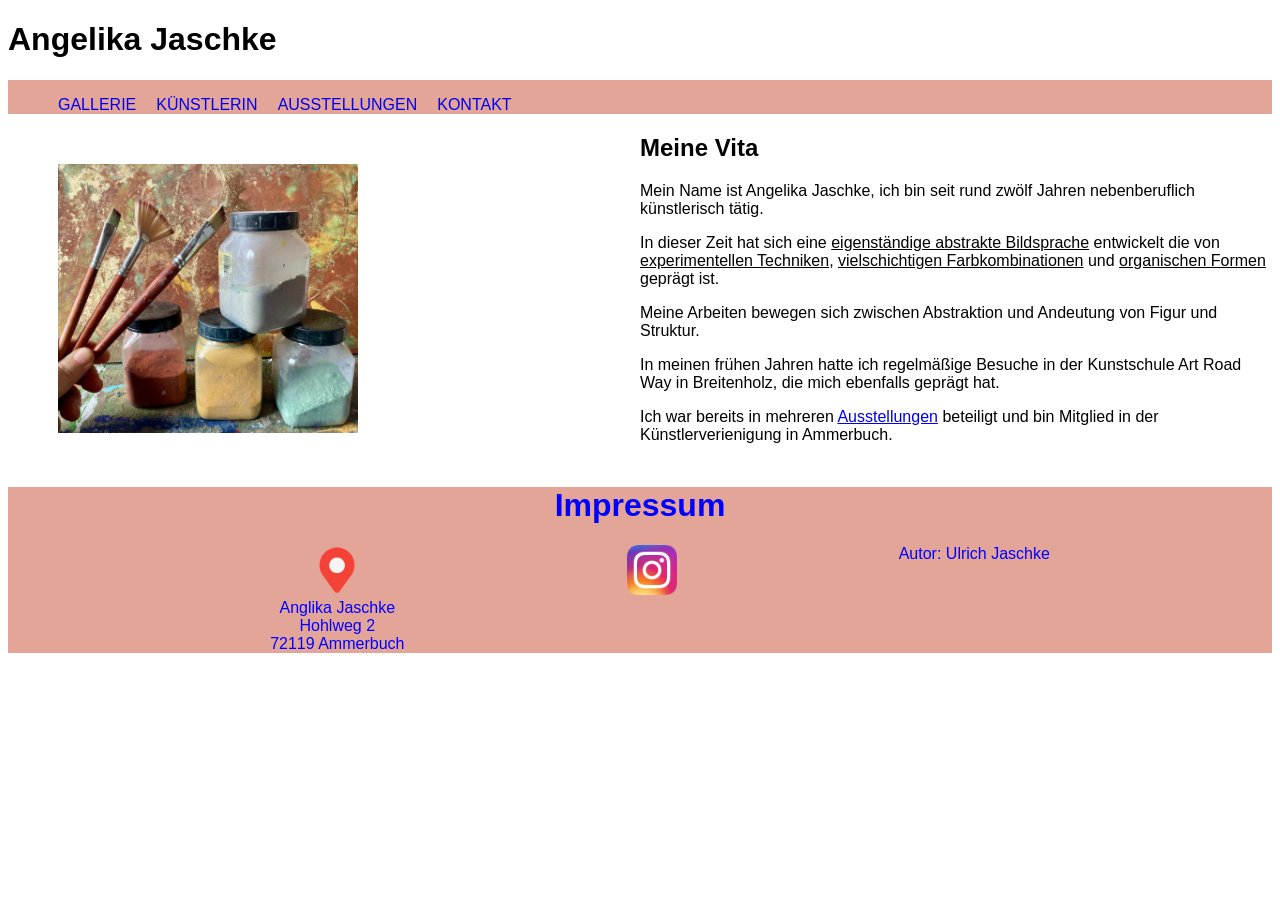
<file: index.html>
<!DOCTYPE html>
<html lang="en">
<head>
    <meta charset="UTF-8">
    <meta name="viewport" content="width=device-width, initial-scale=1.0">
    <title>Document</title>
    <link rel="stylesheet" href="style1.css">
</head>
<body>
    <header> 
        <h1>Angelika Jaschke</h1>
    </header>

    <nav class = "navbar">
        <ul>
            <li> <a href = "gallerie1.html">GALLERIE</a></li>
            <li> <a href = "index.html">KÜNSTLERIN</a></li>
            <li> <a href = "ausstellungen.html">AUSSTELLUNGEN</a></li>
            <li> <a href = "kontakt.html">KONTAKT</a></li>
        </ul>
    </nav>
    <section> 
        <img class = "vita" src="Bilder/Titel.jpg" width = 300>
    </section>
    <aside>
        <h2>Meine Vita</h2>
        <p> Mein Name ist Angelika Jaschke, ich bin seit rund zwölf Jahren nebenberuflich künstlerisch tätig.</p>
        <p> In dieser Zeit hat sich eine <u>eigenständige abstrakte Bildsprache</u> entwickelt die von <u>experimentellen Techniken</u>, <u>vielschichtigen Farbkombinationen</u> und <u>organischen Formen </u>geprägt ist.</p>
        <p> Meine Arbeiten bewegen sich zwischen Abstraktion und Andeutung von Figur und Struktur.</p>
        <p> In meinen frühen Jahren hatte ich regelmäßige Besuche in der Kunstschule Art Road Way in Breitenholz, die mich ebenfalls geprägt hat.</p>
        <p> Ich war bereits in mehreren <a href = "ausstellungen.html">Ausstellungen</a> beteiligt und bin Mitglied in der Künstlerverienigung in Ammerbuch. </p>
        
    </aside>

    <!--
    <article>
        <h2>Aktuelles</h2>
        <a href = "KVart.jpg" target = "_blank">
        <img src="KVart.jpg" width = "200px"></img>
        </a><br>
        <button id = "mehr">mehr</button> <br>
        <p id = "infos" > Hier stehen Informationen über bestimmte Eindrücke 
            die Besucher erlebt haben.
        </p>
    </article>
-->

    <footer>
        <h1>Impressum</h1>
        <ul class = "impressum"> 
            <li>
            <img src="Bilder/Standort.png" width= 50px></img> <br>
            Anglika Jaschke </br> Hohlweg 2 <br> 72119 Ammerbuch 
            </li>
            <li> 
            <a href = "https://www.instagram.com/galadriel_66?igsh=MXJiMDR3NGtscTBxag%3D%3D&utm_source=qr" target="_blank">
            <img src="Bilder/Insta.png" width= 50px></img></a>
            </li>
            <li>
                Autor: Ulrich Jaschke 
            </li>
        </ul>
    </footer>
<script src="index.js"> </script>
</body>
</html>
</file>
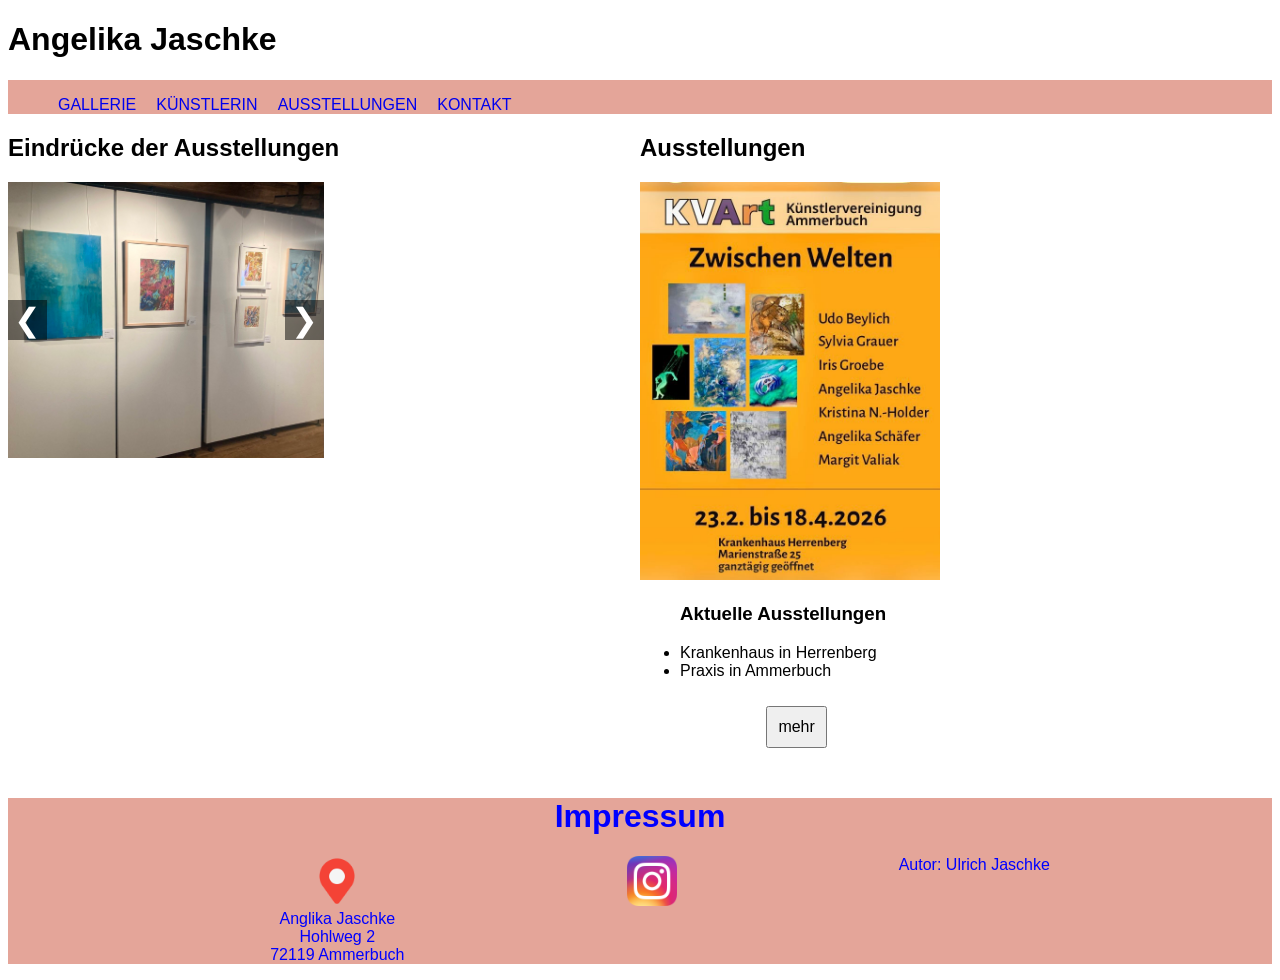
<file: ausstellungen.html>
<!DOCTYPE html>
<html lang="en">
<head>
    <meta charset="UTF-8">
    <meta name="viewport" content="width=device-width, initial-scale=1.0">
    <title>Document</title>
    <link rel="stylesheet" href="style1.css">
</head>
<body>
<header> 
    <h1> Angelika Jaschke</h1>
</header>

     <nav class = "navbar">
        <ul>
            <li> <a href = "gallerie1.html">GALLERIE</a></li>
            <li> <a href = "index.html">KÜNSTLERIN</a></li>
            <li> <a href = "ausstellungen.html">AUSSTELLUNGEN</a></li>
            <li> <a href = "kontakt.html">KONTAKT</a></li>
        </ul>
    </nav>
    <section>
        <h2> Eindrücke der Ausstellungen</h2>
        <div class = "diashow">
            <div class = "bilder">
                <img src = Bilder/A1.jpg width = "300" class = "bild">
                <img src = Bilder/A2.jpg width = "300" class = "bild">
                <img src = Bilder/A3.jpg width = "300" class = "bild">
                <img src = Bilder/A4.jpg width = "300" class = "bild">
                <img src = Bilder/A5.jpg width = "300" class = "bild">
                <img src = Bilder/A6.jpg width = "300" class = "bild">
                <img src = Bilder/A7.jpg width = "300" class = "bild">
            </div>
            <button class = "davor" onclick = "bildDavor()">&#10094</button>
            <button class = "danach" onclick = "bildDanach()">&#10095</button>
        </div>
    </section>
    <aside> 
    <h2>Ausstellungen</h2>
        <img src= Bilder/KVart.jpg width = "300">
        <ul>
            <h3> Aktuelle Ausstellungen </h3>
            <li> Krankenhaus in Herrenberg </li>
            <li> Praxis in Ammerbuch</li>
            <div id = "vergangeneAusstellungen">
                <h3> Vergangene Ausstellungen </h3>
                <li > <a href="https://www.art-road-way.de/"> Road Way Kunstschule</a></li>
                <li > Kornblume Naturkostladen in Tübingen </li>
                <li > Akademie für Bildung und Personalentwicklung UKT Tübingen </li>
                <li > Praxis in Reutlingen</li>
                <li > Gästehaus in Flörsheim - Dalsheim</li>
                <li> seit 2018 Mitglied in der Künstlervereinigung Ammerbuch </li>
                <li > Regelmäßige Beteiligung an den Jahresausstellungen</li>
                <li > Gemeinschaftsausstellung in der Schlußscheune in Poltringen</li>
                <li > Ammerbucher Schule </li>
                <li > Gemeinschaftsausstellung in Wildberg</li>
            </div>
        </ul>
        <button id = "vergangen">mehr</button>
        
        
    </aside>
    <script src="index.js"> </script>
     <footer>
        <h1>Impressum</h1>
        <ul class = "impressum"> 
            <li>
            <img src="Bilder/Standort.png" width= 50px></img> <br>
            Anglika Jaschke </br> Hohlweg 2 <br> 72119 Ammerbuch 
            </li>
            <li> 
            <a href = "https://www.instagram.com/galadriel_66?igsh=MXJiMDR3NGtscTBxag%3D%3D&utm_source=qr" target="_blank">
            <img src="Bilder/Insta.png" width= 50px></img></a>
            </li>
            <li>
                Autor: Ulrich Jaschke 
            </li>
        </ul>
    </footer>
</body>
</html>
</file>
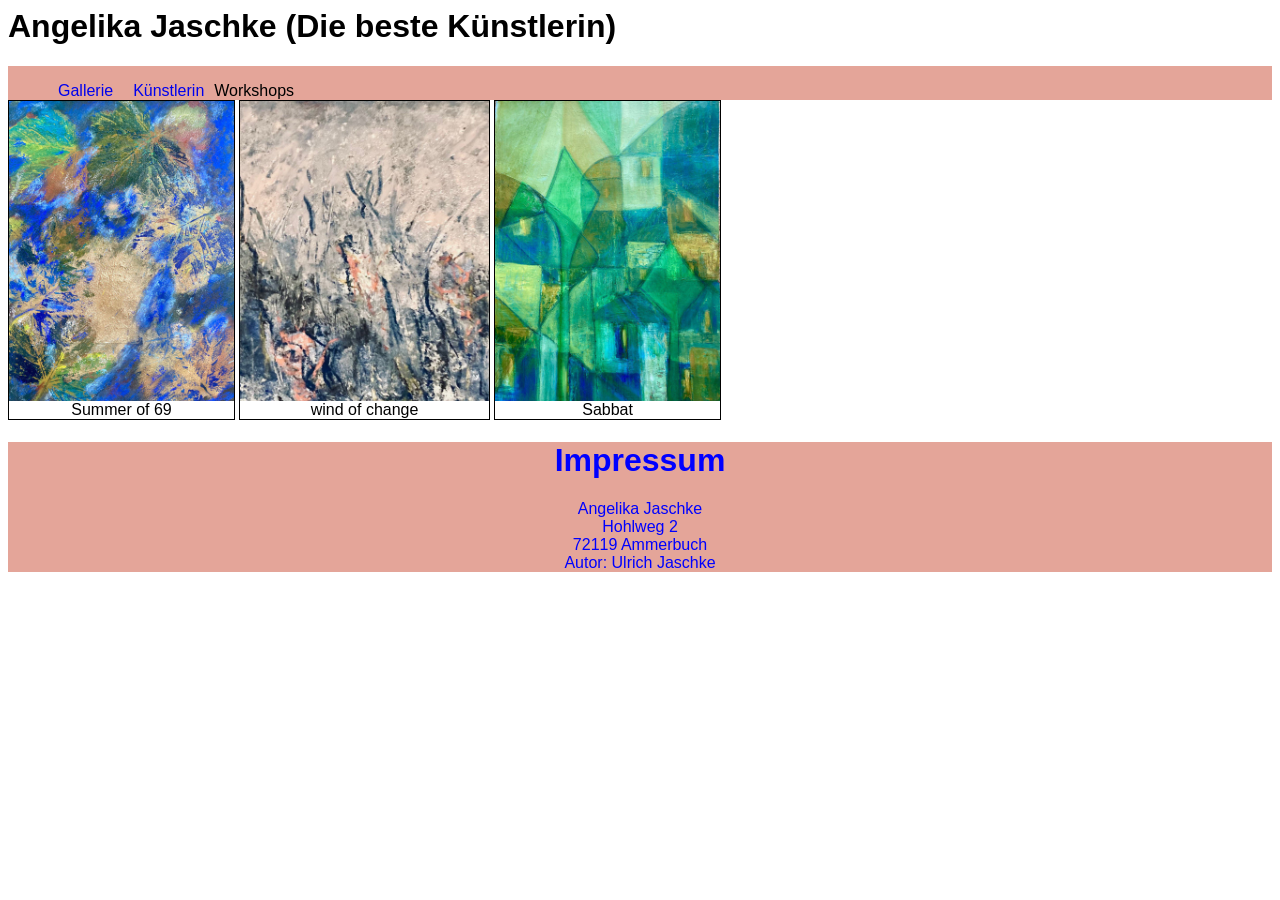
<file: gallerie.html>
<html lang="en">
<head>
    <meta charset="UTF-8">
    <meta name="viewport" content="width=device-width, initial-scale=1.0">
    <title>Document</title>
    <link rel="stylesheet" href="style1.css">
</head>
<body>
    <header> 
        <h1>Angelika Jaschke (Die beste Künstlerin)</h1>
    </header>

    <nav class = "navbar">
        <ul>
            <li> <a href = "gallerie.html">Gallerie</a></li>
            <li> <a href = "index.html">Künstlerin</a></li>
            <li> Workshops</li>
        </ul>

    </nav>

    <main> 
        <div class = "gallerie">
            <a href="Funky.jpg" target="_blank">
            <img src="Funky.jpg" height="300px"></img>
            </a>
        <div class = "beschreibung">Summer of 69</div>
        </div>
        <div class = "gallerie">
            <a href="Funky1.jpg" target="_blank">
            <img src="Funky1.jpg" height="300px"></img>
            </a>
        <div class = "beschreibung">wind of change</div>
        </div>
        <div class = "gallerie">
            <a href="Funky2.jpg" target="_blank">
            <img src="Funky2.jpg" height="300px"></img>
            </a>
        <div class = "beschreibung"> Sabbat</div>
        </div>
    </main>

    <footer>
        <h1>Impressum</h1>
        Angelika Jaschke <br> 
        Hohlweg 2 <br>
        72119 Ammerbuch <br>
        Autor: Ulrich Jaschke 
    </footer>
</body>
</html>
</file>
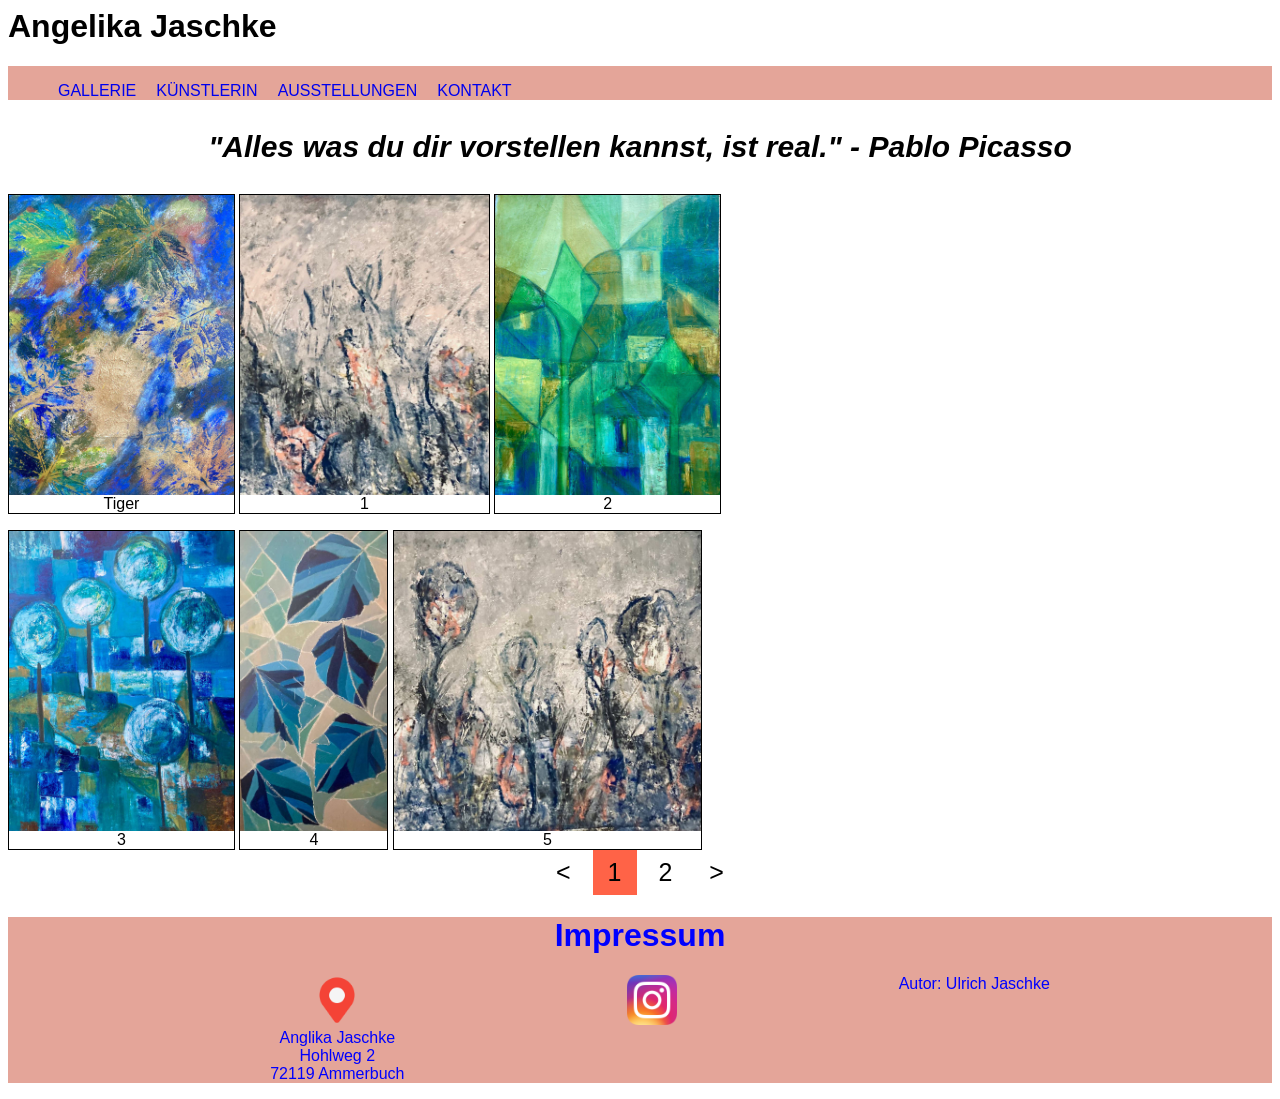
<file: gallerie1.html>
<html lang="en">
<head>
    <meta charset="UTF-8">
    <meta name="viewport" content="width=device-width, initial-scale=1.0">
    <title>Document</title>
    <link rel="stylesheet" href="style1.css">
</head>
<body>
    <header> 
        <h1>Angelika Jaschke</h1>
    </header>

     <nav class = "navbar">
        <ul>
            <li> <a href = "gallerie1.html">GALLERIE</a></li>
            <li> <a href = "index.html">KÜNSTLERIN</a></li>
            <li> <a href = "ausstellungen.html">AUSSTELLUNGEN</a></li>
            <li> <a href = "kontakt.html">KONTAKT</a></li>
        </ul>
    </nav>

    <main> 
        <!--zitatShow-->
        <div class = "zitatShow">
            <div class = "zitate">
                <p class = "zitat"> "Alles was du dir vorstellen kannst, ist real." - Pablo Picasso </p>
                <p class = "zitat"> "Meine Sache ist das Sehen, das Malen und Zeichnen, nicht das Reden." - Gabriele Münter </p>
                <p class = "zitat"> "Ich träume mein Gemälde, und dann male ich meinen Traum." - Vincent van Gogh </p>
            </div>
        </div>
        
        <div class = "gallerie">
            <a href="Bilder/Funky.jpg" target="_blank">
            <img src="Bilder/Funky.jpg" height="300px"></img>
            </a>
        <div class = "beschreibung">Tiger</div>
        </div>
        
        <div class = "gallerie">
            <a href="Bilder/Funky1.jpg" target="_blank">
            <img src="Bilder/Funky1.jpg" height="300px"></img>
            </a>
        <div class = "beschreibung">1</div>
        </div>

        <div class = "gallerie">
            <a href="Bilder/Funky2.jpg" target="_blank">
            <img src="Bilder/Funky2.jpg" height="300px"></img>
            </a>
        <div class = "beschreibung"> 2</div>
        </div><br>
        <p></p>



            <div class = "gallerie">
            <a href="Bilder/Funky3.jpg" target="_blank">
            <img src="Bilder/Funky3.jpg" height="300px"></img>
            </a>
        <div class = "beschreibung"> 3</div>
        </div>
        <div class = "gallerie">
            <a href="Bilder/Funky4.jpg" target="_blank">
            <img src="Bilder/Funky4.jpg" height="300px"></img>
            </a>
        <div class = "beschreibung"> 4</div>
        </div>

        <div class = "gallerie">
            <a href="Bilder/Funky5.jpg" target="_blank">
            <img src="Bilder/Funky5.jpg" height="300px"></img>
            </a>
        <div class = "beschreibung"> 5</div>
        </div> <br>
        
        <!--Steuerungselement-->
        <div class = "steuerungselement"> 
            <a href = gallerie1.html><</a>
            <a href = gallerie1.html class = "aktiv">1</a>
            <a href = gallerie2.html>2</a>
            <a href = gallerie2.html>></a>
        </div>


    </main>


    <footer>
        <h1>Impressum</h1>
        <ul class = "impressum"> 
            <li>
            <img src="Bilder/Standort.png" width= 50px></img> <br>
            Anglika Jaschke </br> Hohlweg 2 <br> 72119 Ammerbuch 
            </li>
            <li> 
            <a href = "https://www.instagram.com/galadriel_66?igsh=MXJiMDR3NGtscTBxag%3D%3D&utm_source=qr" target="_blank">
            <img src="Bilder/Insta.png" width= 50px></img></a>
            </li>
            <li>
                Autor: Ulrich Jaschke 
            </li>
        </ul>
    </footer>
<script src="index2.js"> </script>
</body>
</html>
</file>
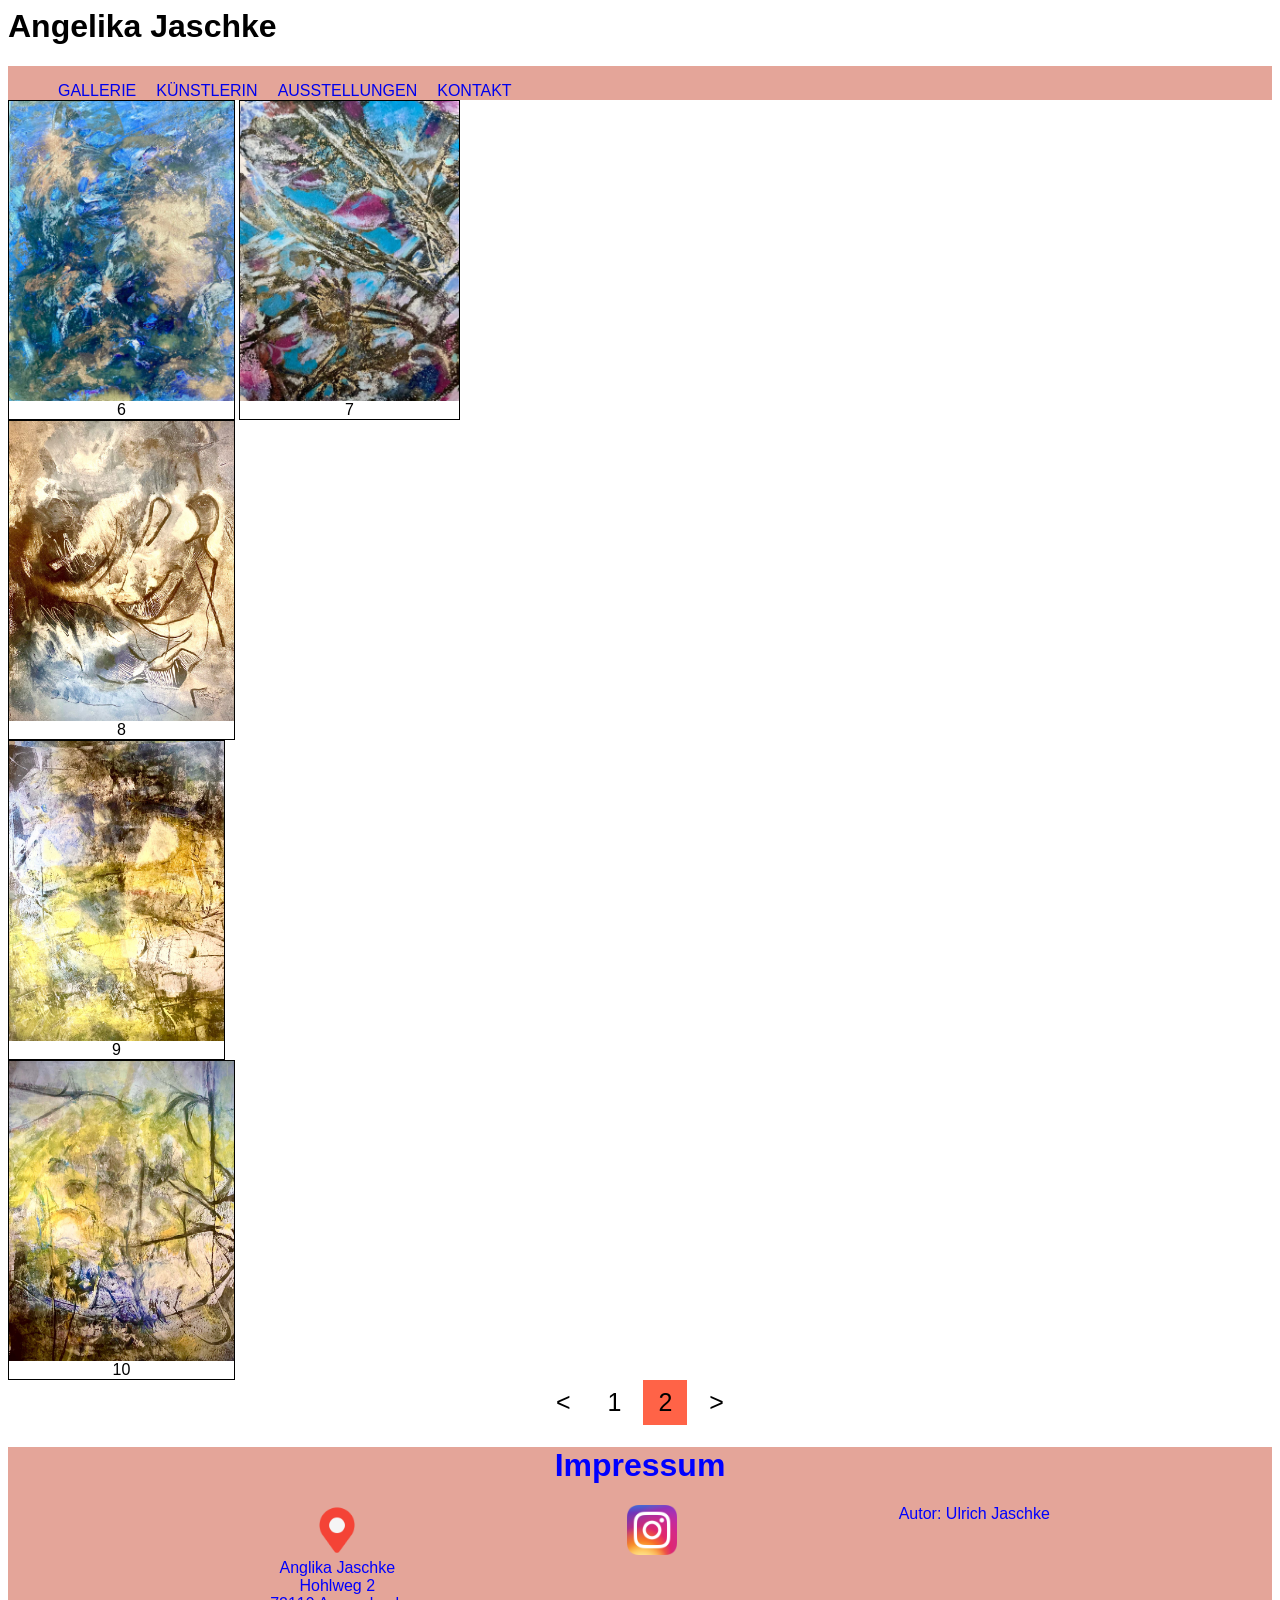
<file: gallerie2.html>
<html lang="en">
<head>
    <meta charset="UTF-8">
    <meta name="viewport" content="width=device-width, initial-scale=1.0">
    <title>Document</title>
    <link rel="stylesheet" href="style1.css">
</head>
<body>
    <header> 
        <h1>Angelika Jaschke </h1>
    </header>

     <nav class = "navbar">
        <ul>
            <li> <a href = "gallerie1.html">GALLERIE</a></li>
            <li> <a href = "index.html">KÜNSTLERIN</a></li>
            <li> <a href = "ausstellungen.html">AUSSTELLUNGEN</a></li>
            <li> <a href = "kontakt.html">KONTAKT</a></li>
        </ul>
    </nav>

    </nav>

    <main> 
    <div class = "gallerie">
        <a href="Bilder/Funky6.jpg" target="_blank">
        <img src="Bilder/Funky6.jpg" height="300px"></img>
        </a>
    <div class = "beschreibung"> 6</div>
    </div>
        
    <div class = "gallerie">
        <a href="Bilder/Funky7.jpg" target="_blank">
        <img src="Bilder/Funky7.jpg" height="300px"></img>
        </a>
    <div class = "beschreibung"> 7</div>
        </div><br>

    <div class = "gallerie">
        <a href="Bilder/Funky8.jpg" target="_blank">
        <img src="Bilder/Funky8.jpg" height="300px"></img>
        </a>
    <div class = "beschreibung"> 8</div>
        </div><br>
    
        <div class = "gallerie">
        <a href="Bilder/Funky9.jpg" target="_blank">
        <img src="Bilder/Funky9.jpg" height="300px"></img>
        </a>
    <div class = "beschreibung"> 9</div>
        </div><br>

    <div class = "gallerie">
        <a href="Bilder/Funky10.jpg" target="_blank">
        <img src="Bilder/Funky10.jpg" height="300px"></img>
        </a>
    <div class = "beschreibung"> 10</div>
        </div><br>

     <!--Steuerungselement-->
        <div class = "steuerungselement"> 
            <a href = gallerie1.html><</a>
            <a href = gallerie1.html>1</a>
            <a href = gallerie2.html class = "aktiv">2</a>
            <a href = gallerie2.html>></a>
        </div>
    </main>


    <footer>
        <h1>Impressum</h1>
        <ul class = "impressum"> 
            <li>
            <img src="Bilder/Standort.png" width= 50px></img> <br>
            Anglika Jaschke </br> Hohlweg 2 <br> 72119 Ammerbuch 
            </li>
            <li> 
            <a href = "https://www.instagram.com/galadriel_66?igsh=MXJiMDR3NGtscTBxag%3D%3D&utm_source=qr" target="_blank">
            <img src="Bilder/Insta.png" width= 50px></img></a>
            </li>
            <li>
                Autor: Ulrich Jaschke 
            </li>
        </ul>
    </footer>
<script src="index.js"> </script>
</body>
</html>
</file>
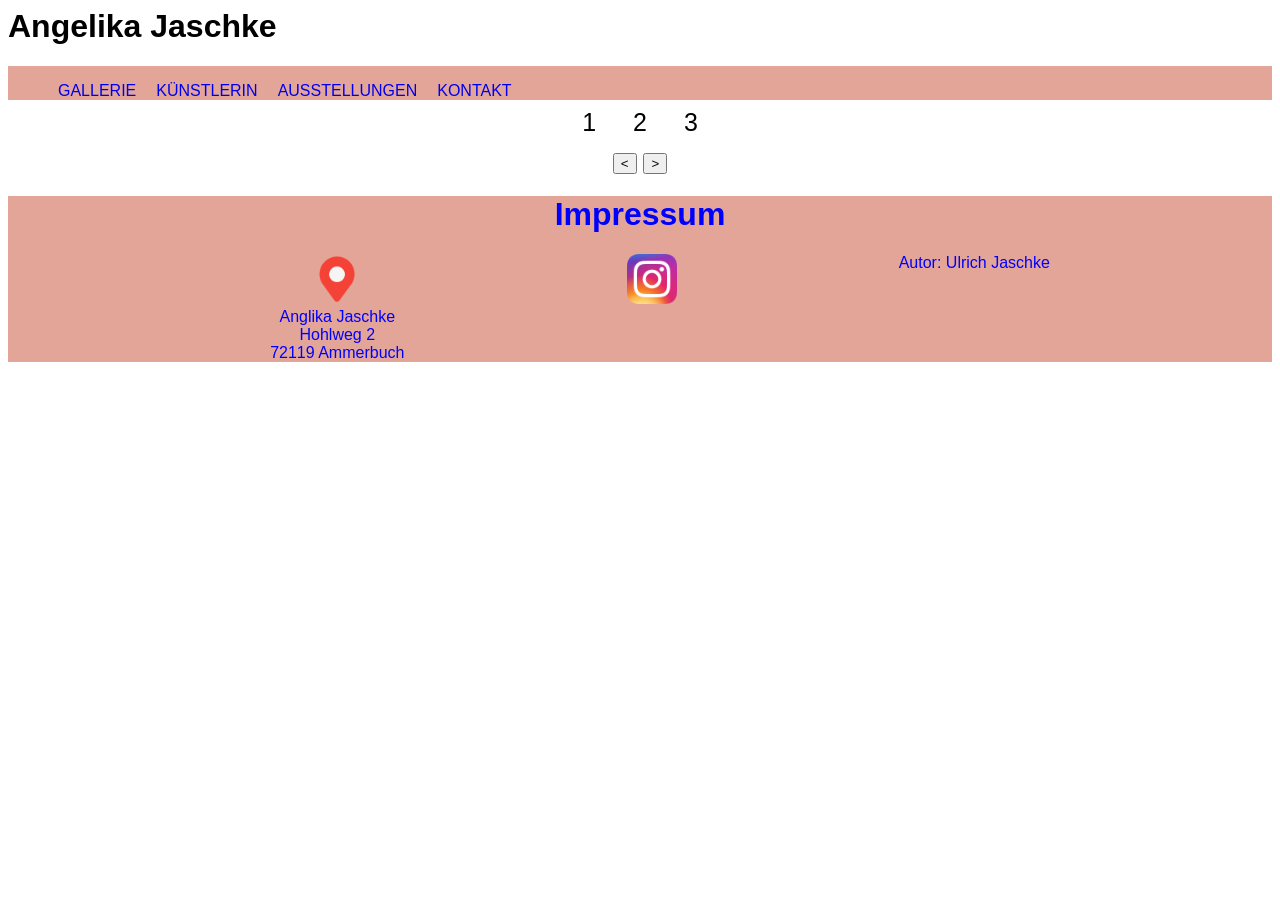
<file: gallerie3.html>
<html lang="en">
<head>
    <meta charset="UTF-8">
    <meta name="viewport" content="width=device-width, initial-scale=1.0">
    <title>Document</title>
    <link rel="stylesheet" href="style1.css">
</head>
<body>
    <header> 
        <h1>Angelika Jaschke</h1>
    </header>

     <nav class = "navbar">
        <ul>
            <li> <a href = "gallerie1.html">GALLERIE</a></li>
            <li> <a href = "index.html">KÜNSTLERIN</a></li>
            <li> <a href = "ausstellungen.html">AUSSTELLUNGEN</a></li>
            <li> <a href = "kontakt.html">KONTAKT</a></li>
        </ul>
    </nav>

    <main> 
       
      <!--Steuerungselement-->
        <div class = "steuerungselement">
            <div class = "seiten">
            <a href = gallerie1.html class = "seite"> 1 </a>
            <a href = gallerie2.html class = "seite"> 2 </a>
            <a href = gallerie3.html class = "seite"> 3 </a>
            </div>
            <button class = "davor" onclick = "seiteDavor()""> < </button> 
            <button class = "danach" onclick = "seiteDanach()""> ></button>
        </div>

    </main>

    <footer>
       <h1>Impressum</h1>
        <ul class = "impressum"> 
            <li>
            <img src="Bilder/Standort.png" width= 50px></img> <br>
            Anglika Jaschke </br> Hohlweg 2 <br> 72119 Ammerbuch 
            </li>
            <li> 
            <a href = "https://www.instagram.com/galadriel_66?igsh=MXJiMDR3NGtscTBxag%3D%3D&utm_source=qr" target="_blank">
            <img src="Bilder/Insta.png" width= 50px></img></a>
            </li>
            <li>
                Autor: Ulrich Jaschke 
            </li>
        </ul>
    </footer>
<script src="index.js"> </script>
</body>
</html>
</file>
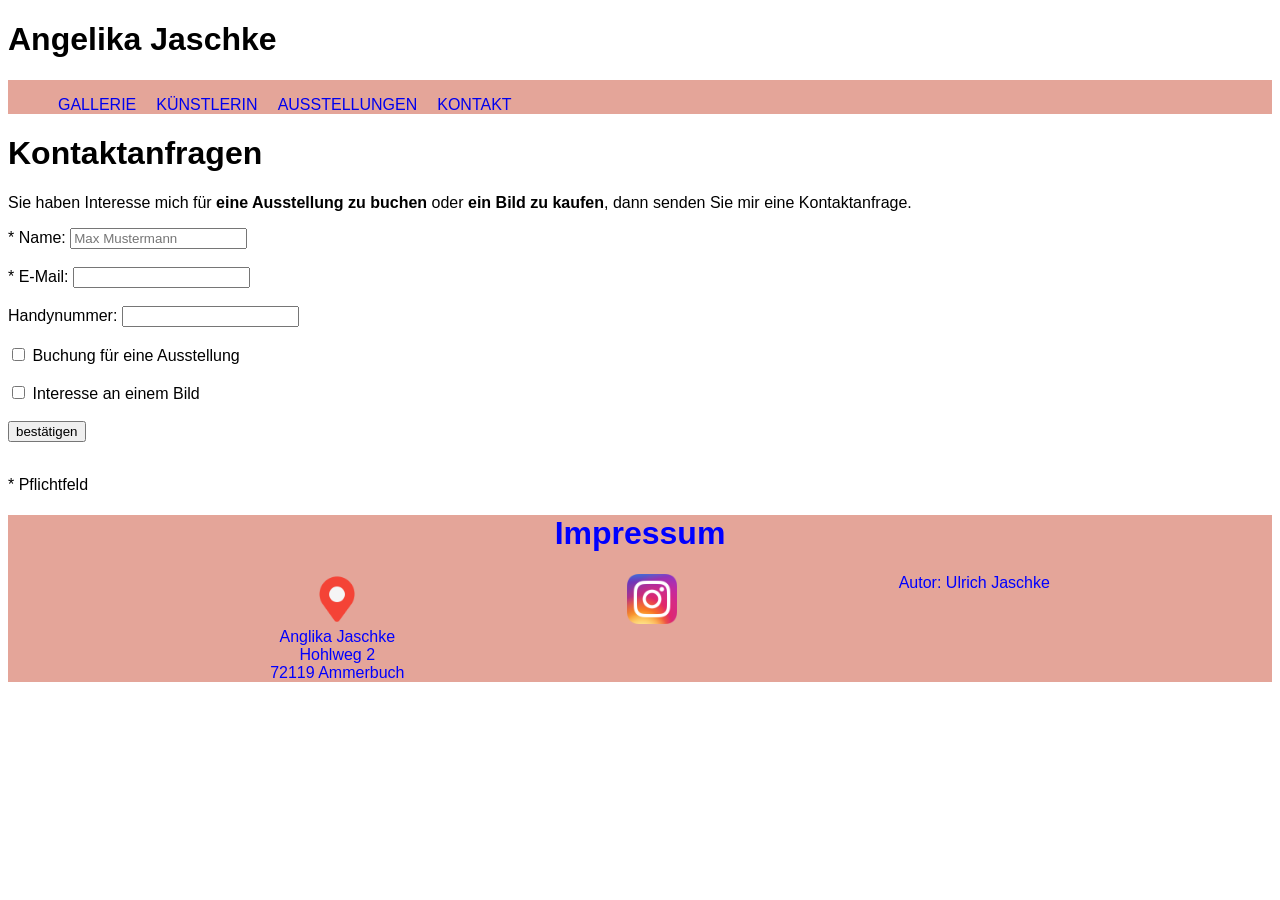
<file: kontakt.html>
<!DOCTYPE html>
<html lang="en">
<head>
    <meta charset="UTF-8">
    <meta name="viewport" content="width=device-width, initial-scale=1.0">
    <title>Document</title>
    <link rel="stylesheet" href = "style1.css">
</head>
<body>
    <header> 
        <h1> Angelika Jaschke</h1>
    </header>
    <nav class = "navbar">
        <ul>
            <li> <a href = "gallerie1.html">GALLERIE</a></li>
            <li> <a href = "index.html">KÜNSTLERIN</a></li>
            <li> <a href = "ausstellungen.html">AUSSTELLUNGEN</a></li>
            <li> <a href = "kontakt.html">KONTAKT</a></li>
        </ul>
    </nav>
    <h1> Kontaktanfragen </h1>
    <p> Sie haben Interesse mich für <b>eine Ausstellung zu buchen</b> oder <b>ein Bild zu kaufen</b>, dann senden Sie mir eine Kontaktanfrage.</p>
    * Name: 
    <input id = "name" placeholder= "Max Mustermann" type = "text"> </input><br><br>
    * E-Mail: 
    <input id = "email"  type = "text"> </input><br><br>
    Handynummer: 
    <input id = "handynummer" type = "text"> </input> <br><br>
    <input id = "buchung" type = "checkbox"> Buchung für eine Ausstellung <br><br>
    <input id = "kauf" type = "checkbox"> Interesse an einem Bild <br><br>
    <button id = "bestätigen" type = "submit"> bestätigen</button><br><br>
    <p id = "meinText"></p>
    <p> * Pflichtfeld</p>
<script src="index3.js"> </script>
</body>
 <footer>
       <h1>Impressum</h1>
        <ul class = "impressum"> 
            <li>
            <img src="Bilder/Standort.png" width= 50px></img> <br>
            Anglika Jaschke </br> Hohlweg 2 <br> 72119 Ammerbuch 
            </li>
            <li> 
            <a href = "https://www.instagram.com/galadriel_66?igsh=MXJiMDR3NGtscTBxag%3D%3D&utm_source=qr" target="_blank">
            <img src="Bilder/Insta.png" width= 50px></img></a>
            </li>
            <li>
                Autor: Ulrich Jaschke 
            </li>
        </ul>
    </footer>
</html>
</file>
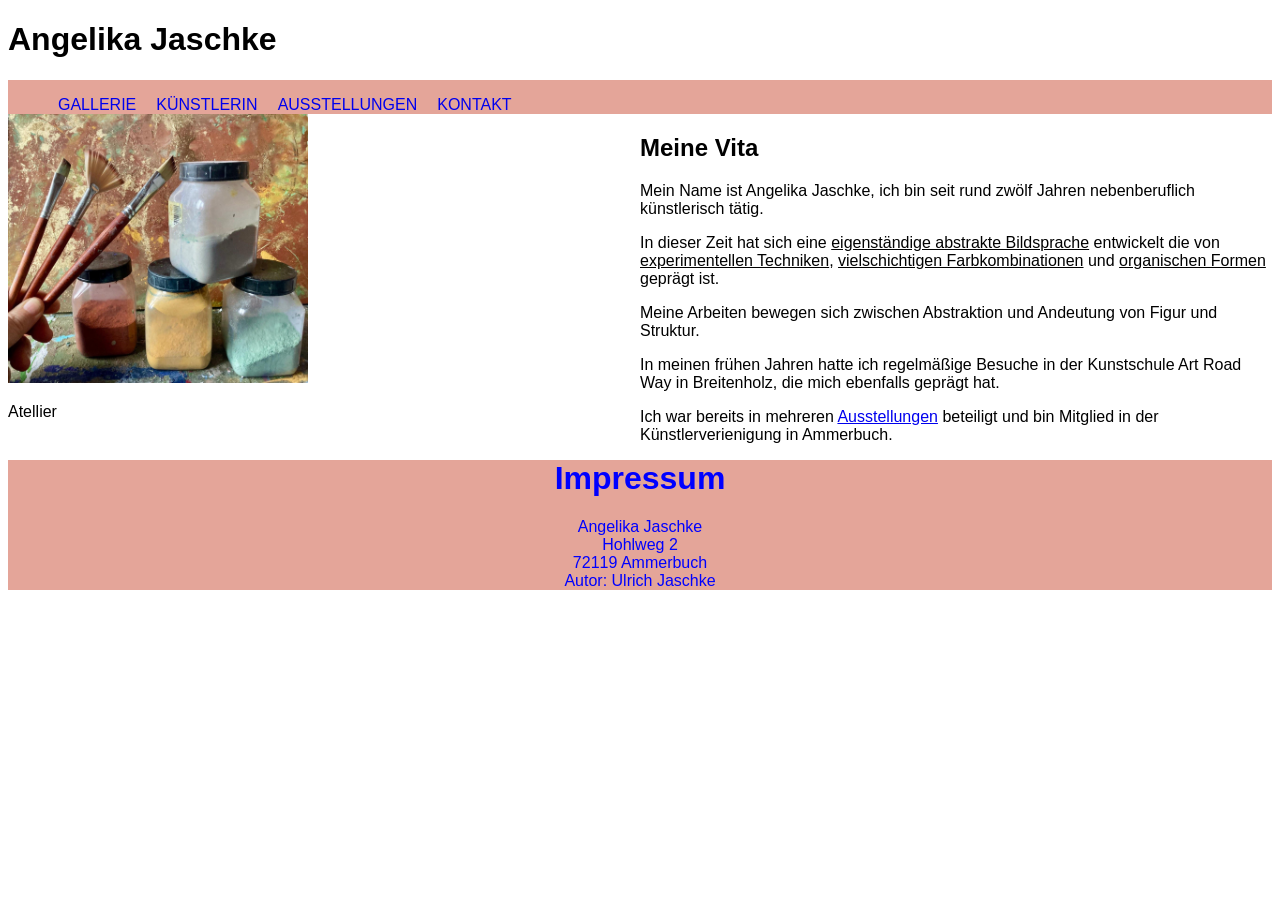
<file: künstlerin.html>
<!DOCTYPE html>
<html lang="en">
<head>
    <meta charset="UTF-8">
    <meta name="viewport" content="width=device-width, initial-scale=1.0">
    <title>Document</title>
    <link rel="stylesheet" href="style1.css">
</head>
<body>
    <header> 
        <h1>Angelika Jaschke</h1>
    </header>

    <nav class = "navbar">
        <ul>
            <li> <a href = "gallerie1.html">GALLERIE</a></li>
            <li> <a href = "künstlerin.html">KÜNSTLERIN</a></li>
            <li> <a href = "ausstellungen.html">AUSSTELLUNGEN</a></li>
            <li> <a href = "kontakt.html">KONTAKT</a></li>
        </ul>
    </nav>
    <section> 
        <img src="Bilder/Titel.jpg" width = 300>
        <p> Atellier</p> 
    </section>
    <aside>
        <h2>Meine Vita</h2>
        <p> Mein Name ist Angelika Jaschke, ich bin seit rund zwölf Jahren nebenberuflich künstlerisch tätig.</p>
        <p> In dieser Zeit hat sich eine <u>eigenständige abstrakte Bildsprache</u> entwickelt die von <u>experimentellen Techniken</u>, <u>vielschichtigen Farbkombinationen</u> und <u>organischen Formen </u>geprägt ist.</p>
        <p> Meine Arbeiten bewegen sich zwischen Abstraktion und Andeutung von Figur und Struktur.</p>
        <p> In meinen frühen Jahren hatte ich regelmäßige Besuche in der Kunstschule Art Road Way in Breitenholz, die mich ebenfalls geprägt hat.</p>
        <p> Ich war bereits in mehreren <a href = "ausstellungen.html">Ausstellungen</a> beteiligt und bin Mitglied in der Künstlerverienigung in Ammerbuch. </p>
        
    </aside>

    <!--
    <article>
        <h2>Aktuelles</h2>
        <a href = "KVart.jpg" target = "_blank">
        <img src="KVart.jpg" width = "200px"></img>
        </a><br>
        <button id = "mehr">mehr</button> <br>
        <p id = "infos" > Hier stehen Informationen über bestimmte Eindrücke 
            die Besucher erlebt haben.
        </p>
    </article>
-->

    <footer>
        <h1>Impressum</h1>
        Angelika Jaschke <br> 
        Hohlweg 2 <br>
        72119 Ammerbuch <br>
        Autor: Ulrich Jaschke 
    </footer>
<script src="index.js"> </script>
</body>
</html>
</file>
<file: style1.css>
*{
    font-family: sans-serif;
}
.navbar {
    background-color: rgb(228, 165, 153);
    overflow: hidden; 

}

.navbar a{
    text-decoration: none;
    padding: 10px;
}
.navbar li{
    list-style-type: none;
    float: left;
    padding: 10 px;
}
.navbar a:hover{
    background-color: white;
}


/*arbeitet an der Vita */
.vita{
    margin: auto; 
    padding: 50px;; 
}


/* layout */
section {
    float: left; 
    width : 50%
}
aside{
    float: left;
    width: 50%;
}
footer{
    display: block;
    background-color:  rgb(228, 165, 153);;
    clear: both;
    text-align: center;
    color: blue;
}

.impressum{
    list-style-type: none;
    display: flex; 
    flex-direction: row;
    justify-content: space-evenly;
}

/*bildauswahl in der Gallerie*/
.gallerie{
    display: inline-block; 
    border: 1px solid black; 
}
.gallerie:hover{
    border: 5px solid black; 
}
.gallerie .beschreibung{
    text-align: center;
}

/* pagination in der Gallerie*/ 
.steuerungselement{
    text-align: center;
    font-size: 25;
}
.steuerungselement a{
    text-decoration: none;
    color: black;
    padding: 8px 15px;
    display: inline-block;
}
.steuerungselement a.aktiv{
    background-color: tomato;
} 
.steuerungselement a:hover:not(.aktiv){
    background-color: lightgrey;
}


/*Eindrücke aus der Ausstellung*/
.diashow{
    position: relative;
    width: 50%;
    margin: center;
    overflow: hidden
}
.bilder img{
    width:100%;
    display: none;
}

img.zeigeBild{
    display: block;
}

.diashow button{
    position: absolute;
    top: 50%;
    transform: translateY(-50%);
    font-size: 2rem;
    background-color: rgba(0, 0, 0, 0.5);
    color: white; 
    border: none; 
}

.davor{
    left: 0; 
}
.danach{
    right:0;
}



/* button Ausstellungen*/
#vergangen{
    font-size: 16px;
    padding: 10px;
    text-align: center;
    margin: 10px 20% 50px;

}

/*hier geht es jetzt um die Zitate*/
.zitatShow p{
    display: none;
}

p.zitatAnzeige{
    display: block;
    text-align: center;
}

.zitat{
    font-weight: bold;
    font-style: italic;
    font-size: 30px;
}
@media screen and (max-width: 600px){
    aside, section, article{
        width: 100%;
    }
}
</file>
